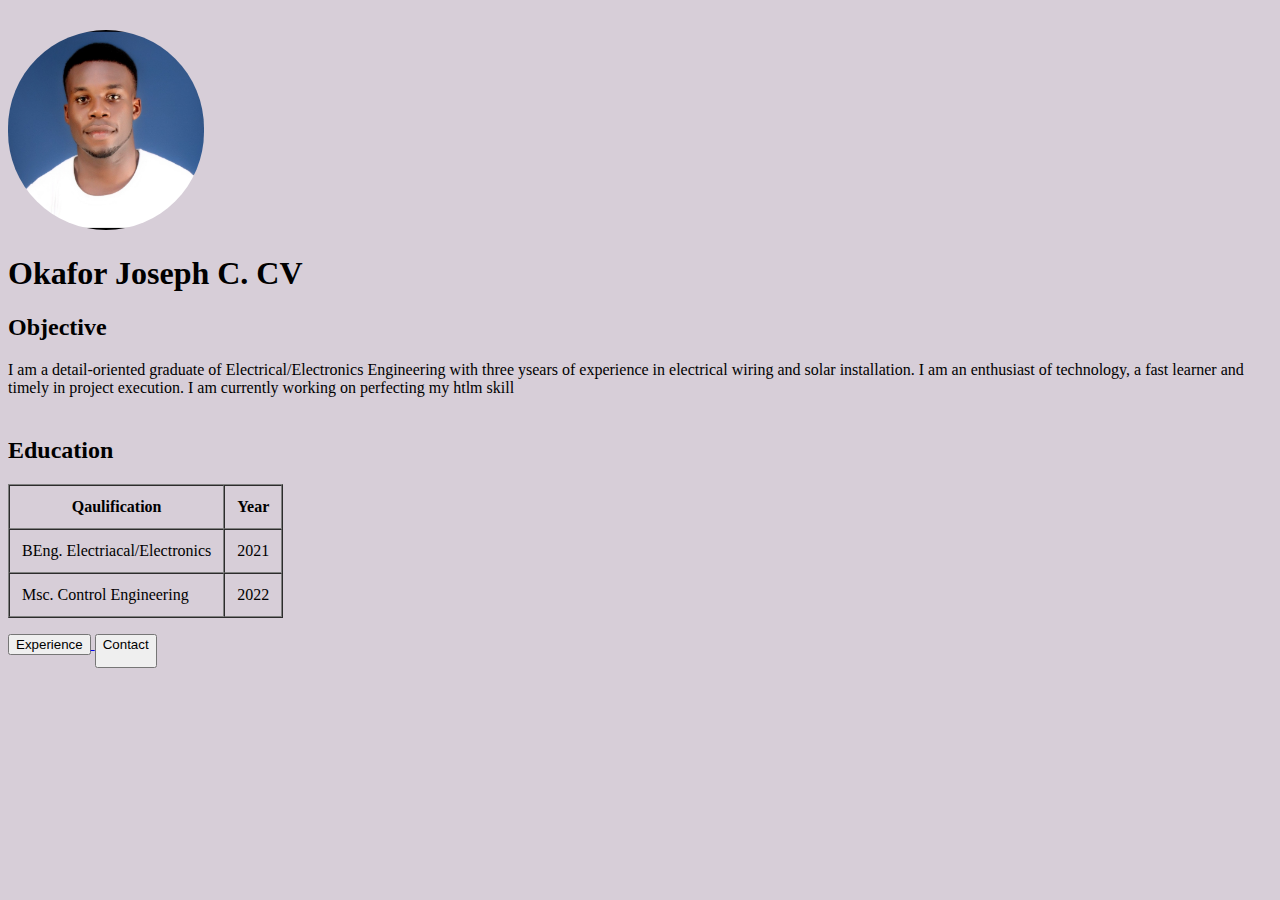
<file: index.html>
<!DOCTYPE html>
<html lang="en">
<head>
    <meta charset="UTF-8">
    <meta http-equiv="X-UA-Compatible" content="IE=edge">
    <meta name="viewport" content="width=device-width, initial-scale=1.0">
    <title>OJ's CV</title>
<link rel="stylesheet" href="styles/styles1.css">
</head>
<body class="body">
    <div class="container">
    <img class="passport" src="Okafor.jpeg" alt="Okafor's passport" >
    
   <h1>Okafor Joseph C. CV</h1>
   <h2>Objective</h2>
   <P>I am a detail-oriented graduate of Electrical/Electronics Engineering with three ysears of experience in electrical wiring and solar installation. I am an enthusiast of technology, a fast learner and timely in project execution. I am currently working on perfecting my htlm skill</P>
 
   <h2>Education</h2>
   <table border = "1" cellpadding="12" cellspacing="0"
   >
    <tr>
       <th>Qaulification</th>
       <th>Year</th>
    </tr>
    <tr>
       <td>BEng. Electriacal/Electronics</td>
       <td>2021</td>
    </tr>
    <tr>
        <td>Msc. Control Engineering</td>
        <td>2022</td>
     </tr>
 </table>
 <p>
 <a href="Experience.html">
     <button>Experience</button>
 </a>
   <a href="Contact.html">
       <button>Contact <Menu></Menu></button>
   </a>
</div>
</body>
</html>
</file>
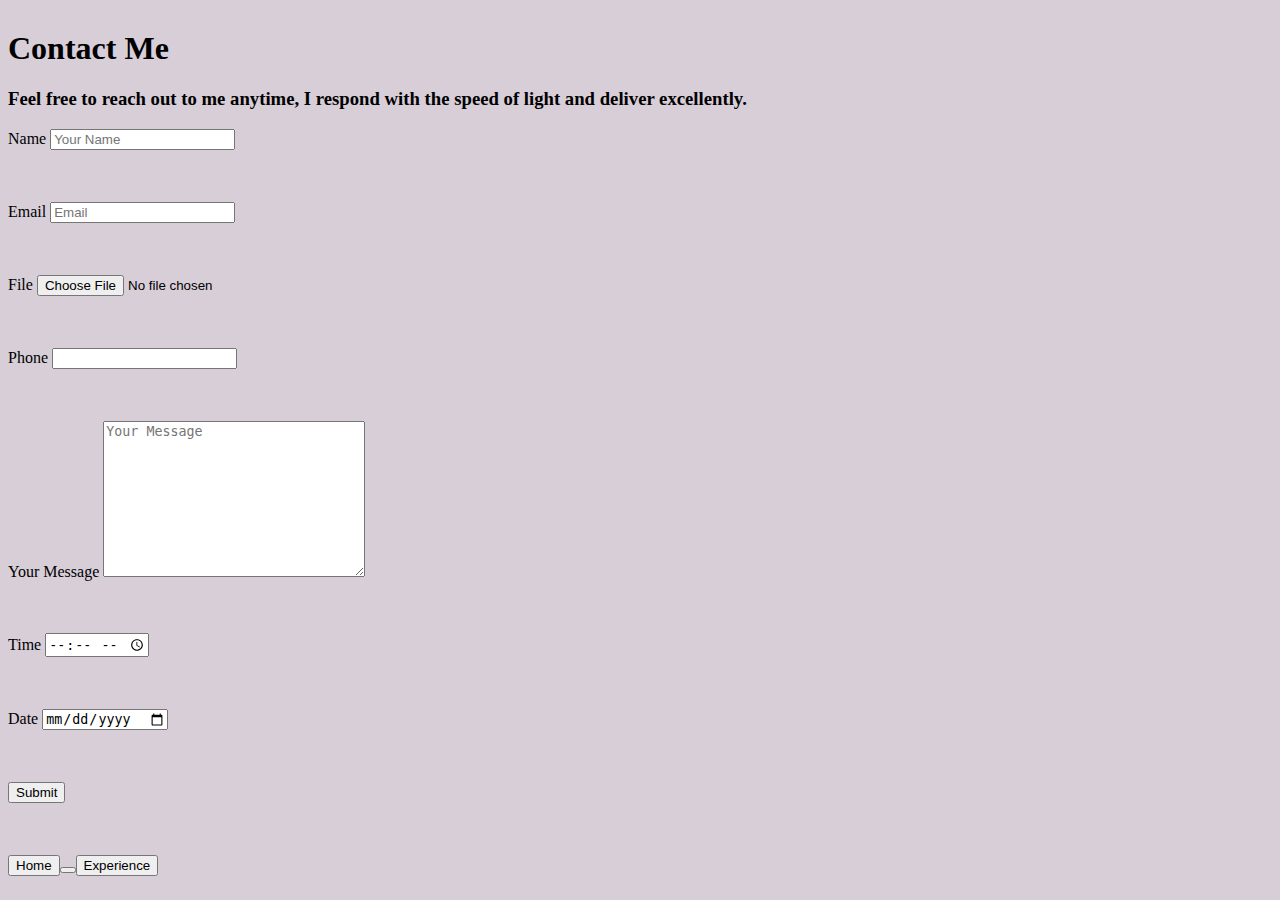
<file: Contact.html>
<!DOCTYPE html>
<html lang="en">
<head>
    <meta charset="UTF-8">
    <meta http-equiv="X-UA-Compatible" content="IE=edge">
    <meta name="viewport" content="width=device-width, initial-scale=1.0">
    <title>Contactt</title>
    <link rel="stylesheet" href="styles/styles1.css">
</head>
<body class="body">
    <div class="container">
    <h1>Contact Me</h1>
    <h3>Feel free to reach out to me anytime, I respond with the speed of light and deliver excellently.</h3>
    <form action="" method="post">
        <label for="">Name</label>
        <input type="text" placeholder="Your Name">
       </p>
        <label for="">Email</label>
        <input type="text" placeholder="Email">
        </p>
        <label for="">File</label>
        <input type="File">
        </p>
        <label for="">Phone </label>
        <input type="Phone ">
        </p>
        <label for="">Your Message</label>
        <textarea name="" id="" cols="30" rows="10" placeholder="Your Message"></textarea>
        </p>
        <label for="">Time</label>
  <input type="Time">
  </p>
   <label for="">Date</label>
   <input type="Date">
   </p>
   <input type="Submit">
    </form>
    </p>
    <a href="index.html">
        <button>Home<button>
    </a>
    <a href="Experience.html">
        <button>Experience</button>
    </a>
</div>
</body>
</html>
</file>
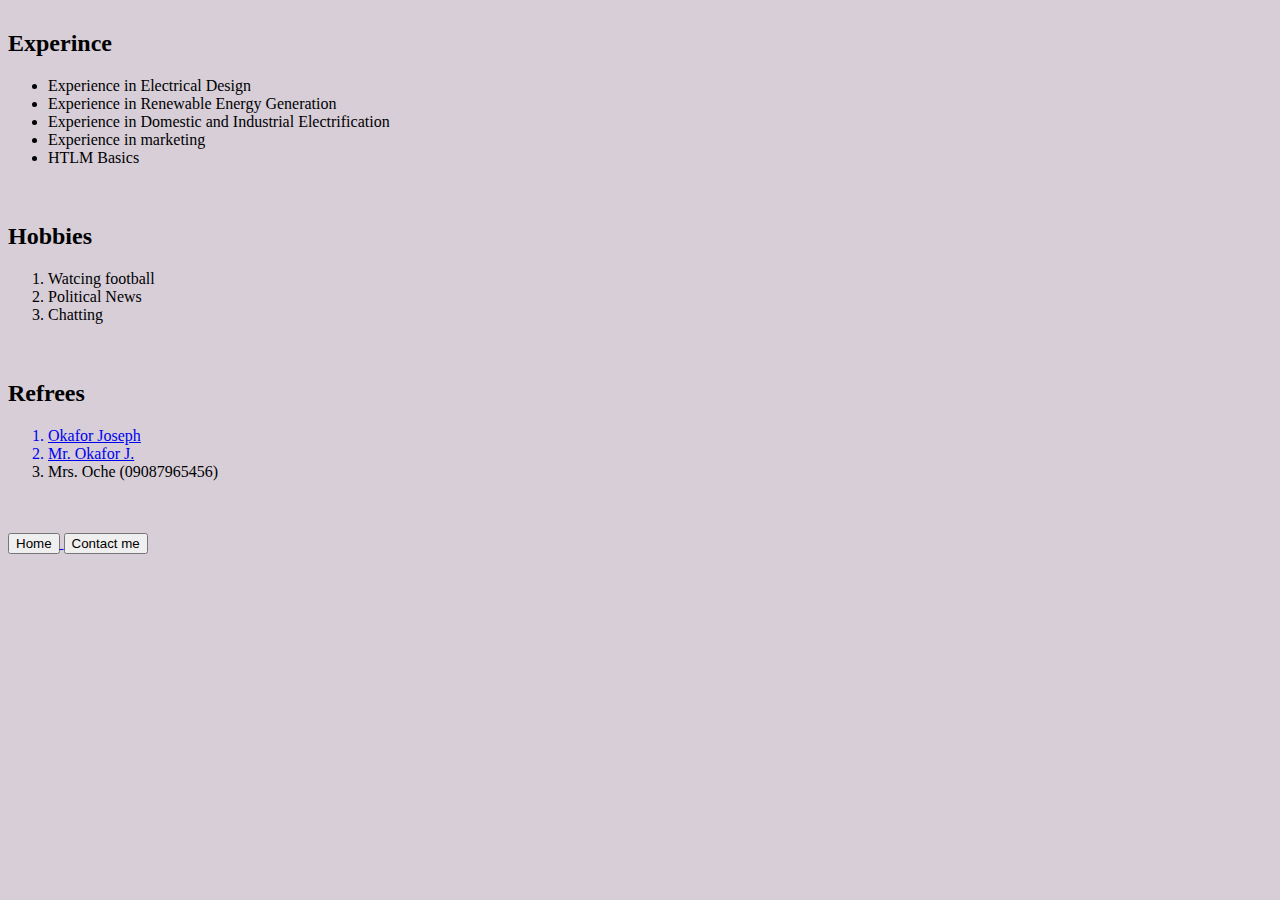
<file: Experience.html>
<!DOCTYPE html>
<html lang="en">
<head>
    <meta charset="UTF-8">
    <meta http-equiv="X-UA-Compatible" content="IE=edge">
    <meta name="viewport" content="width=device-width, initial-scale=1.0">
    <title>Okafor's Experience</title>
    <link rel="stylesheet" href="styles/styles1.css">
</head>
<body class="body">
    <div class="container">
   <h2>Experince</h2> 
<ul>
    <li>Experience in Electrical Design
    </li>
    <li>Experience in Renewable Energy Generation</li>
    <li>Experience in Domestic and Industrial Electrification</li>
    <LI>Experience in marketing</LI>
    <li>HTLM Basics</li>
</ul>
</p>
<h2>Hobbies</h2>
<ol>
<li>Watcing football</li>
<li>Political News</li>
<li>Chatting</li>
</ol>
</p>
<h2>Refrees</h2>
<ol>
    <a href="https://web.facebook.com/Chibzino/">
        <li>Okafor Joseph</li>
    </a>
    <a href="https://www.linkedin.com/in/joseph-okafor-c">
        <li>Mr. Okafor J.</li>
    </a>
    <li>Mrs. Oche (09087965456)</li>
</ol>
</p>
<a href="index.html">
    <button>Home</button>
</a>
<a href="Contact.html">
    <button>Contact me</button>
</a>
</div>
</body>
</html>
</file>
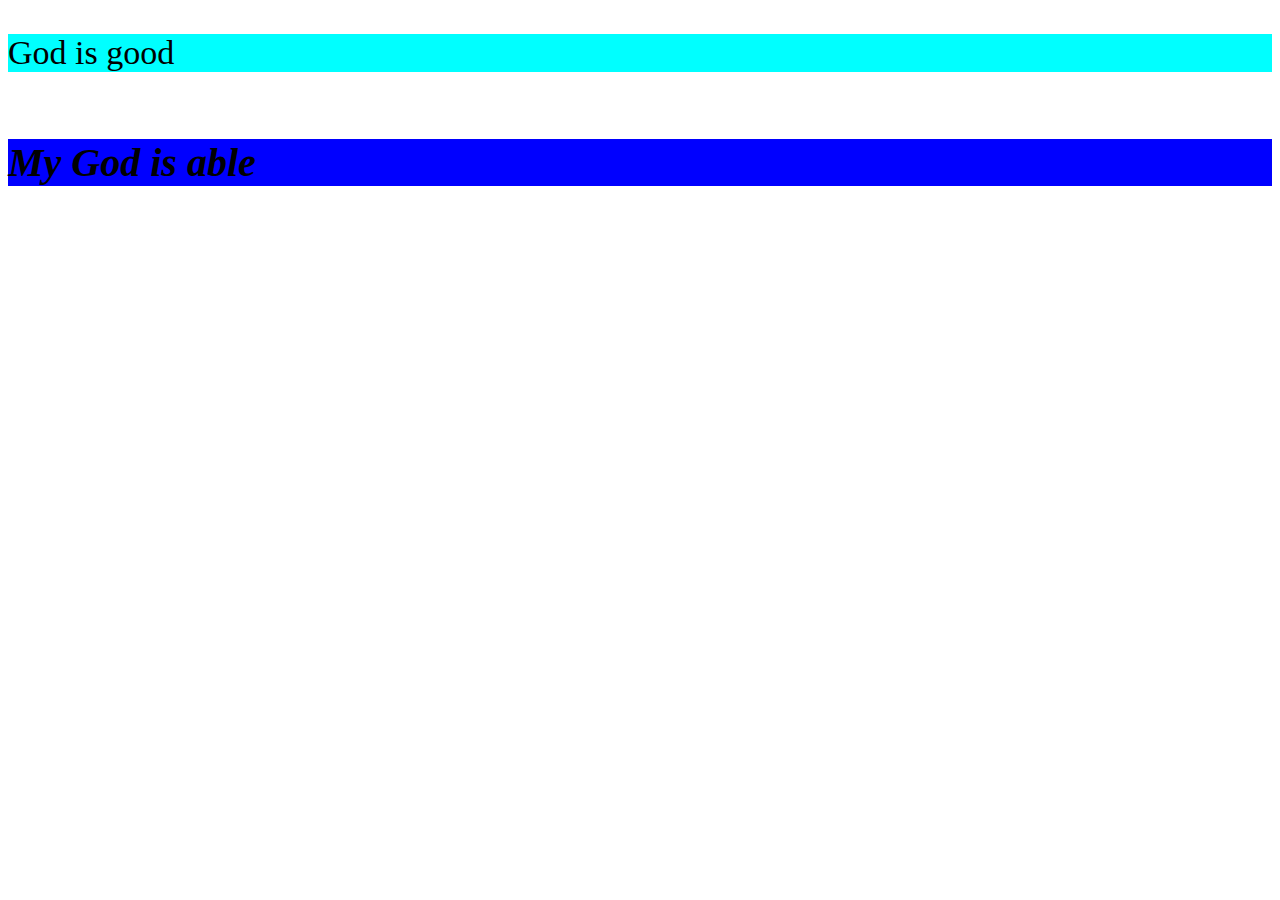
<file: styles/curious.html>
<!DOCTYPE html>
<html lang="en">
<head>
    <meta charset="UTF-8">
    <meta http-equiv="X-UA-Compatible" content="IE=edge">
    <meta name="viewport" content="width=device-width, initial-scale=1.0">
    <title>Document</title>
    <!--Internal styling method is done within the head tag-->
    <style>
h5{
    background-color: blue; font-style: italic; font-size: 40px;
}
    </style>

</head>
<body>
    <!--Inline styling method is done within the html tag-->
    <p style="background-color: aqua; font-size:34px">
        God is good
    </p>
    <h5>
        My God is able
    </h5>
</body>
</html>
</file>
<file: styles/styles1.css>
.body{
    background-color:  rgb(215, 206, 216);
}
.passport{
    height: 200px;
border-radius: 100px;
}
p{
    padding-bottom: 20px;
}
.container{
    margin-top: 30px;
    margin-bottom: 0px;
    margin-left: auto;
    margin-right: auto;
}
</file>
